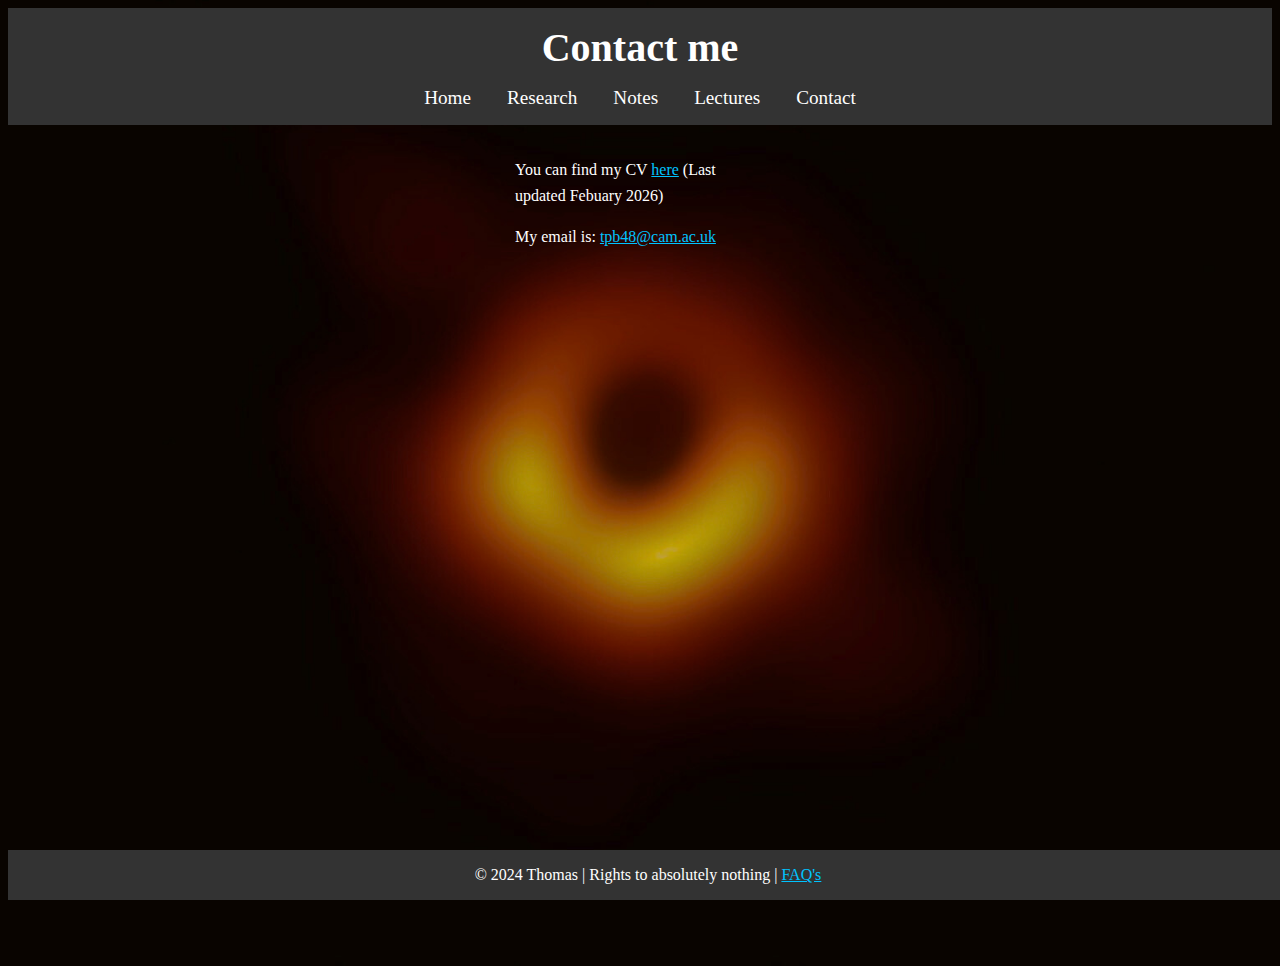
<file: contact.html>
<!DOCTYPE html>
<html lang="en">
<head>
    <meta charset="UTF-8">
    <meta name="viewport" content="width=device-width, initial-scale=1.0">
    <title>Contact me </title>
    <link rel="stylesheet" href="contact.css">
</head>
<body>
    <header>
        <h1>Contact me</h1>
        <nav>
            <a href="index.html" class="header-link">Home</a>            
            <a href="research.html" class="header-link">Research</a>
            <a href="notes.html" class="header-link">Notes</a>
            <a href="lectures.html" class="header-link">Lectures</a>
            <a href="contact.html" class="header-link current">Contact</a>
        </nav>
    </header>
    <section id="contact">
        <p>You can find my CV  <a href="documents/CV/CV__2026.pdf" target="_blank">here</a> (Last updated Febuary 2026) </p>
        <p>My email is: <a href="mailto:tpb48@cam.ac.uk">tpb48@cam.ac.uk</a> </p>
    </section>
    <footer>
        <p>&copy; 2024 Thomas | Rights to absolutely nothing | <a href="faq.html" class="header-link">FAQ's </a> </p>
    </footer>
</body>
</html>
</file>
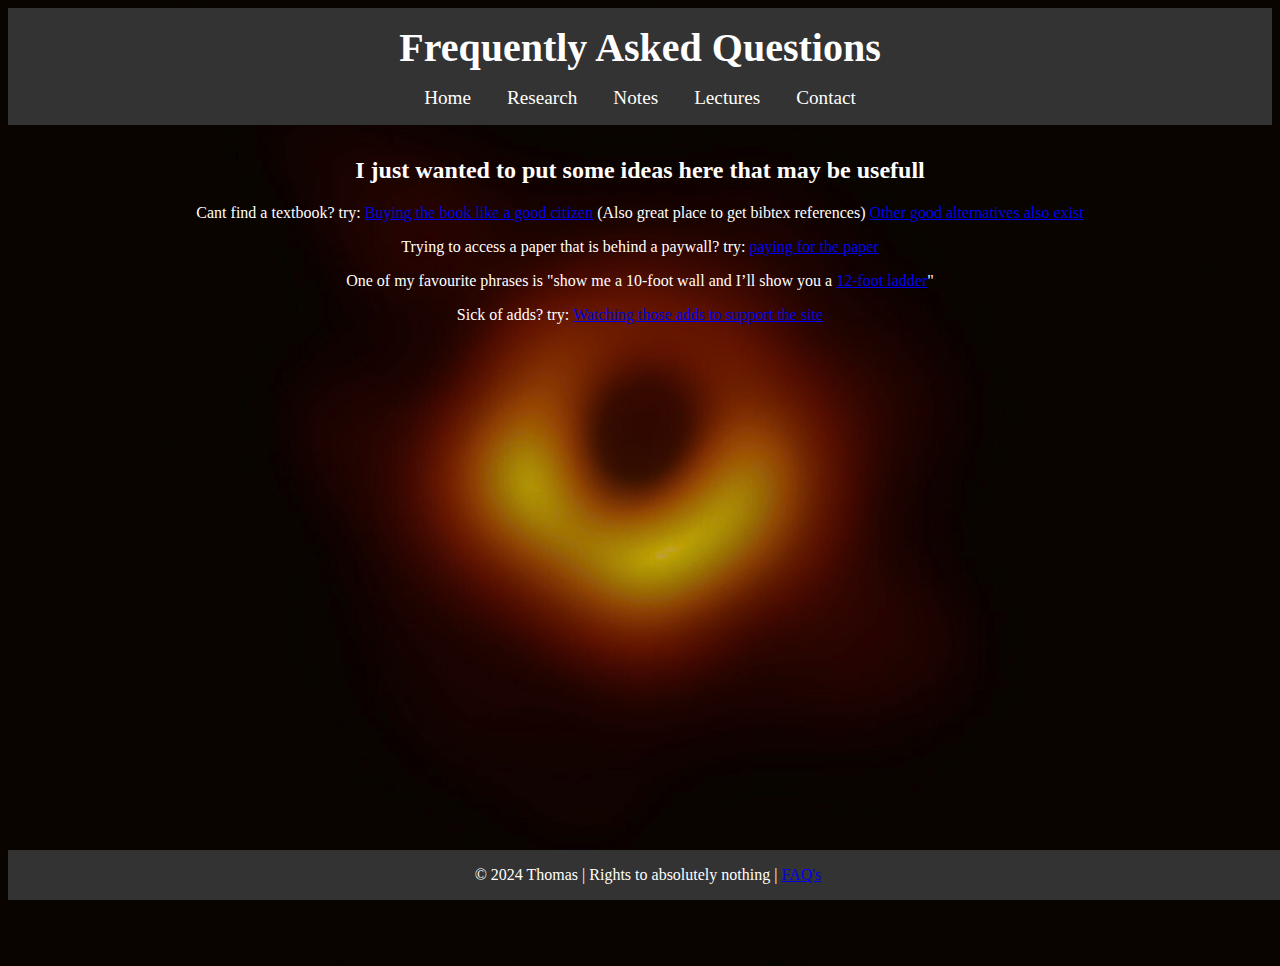
<file: faq.html>
<!DOCTYPE html>
<html lang="en">
<head>
    <meta charset="UTF-8">
    <meta name="viewport" content="width=device-width, initial-scale=1.0">
    <title>FAQ's </title>
    <link rel="stylesheet" href="style.css">
</head>
<body>
    <header>
        <h1>Frequently Asked Questions</h1>
        <nav>
            <a href="index.html" class="header-link">Home</a>            
            <a href="research.html" class="header-link">Research</a>
            <a href="notes.html" class="header-link">Notes</a>
            <a href="lectures.html" class="header-link">Lectures</a>
            <a href="contact.html" class="header-link">Contact</a>
        </nav>
    </header>
    <section id="faq" style="display: flex; align-items: center; justify-content: center; gap: 2rem; padding: 2rem;">
        <div>
      <h2>I just wanted to put some ideas here that may be usefull</h2>
              <p> Cant find a textbook? try: <a href="https://libgen.vg/">Buying the book like a good citizen</a> (Also great place to get bibtex references)  <a href="https://annas-archive.org/">Other good alternatives also exist</a> <p>
                <p> Trying to access a paper that is behind a paywall?  try: <a href="https://sci-hub.se/">paying for the paper</a></p>
                <p> One of my favourite phrases is "show me a 10-foot wall and I’ll show you a <a href="https://12ftladder.net/">12-foot ladder</a>"</p>
                <p>Sick of adds? try: <a href="https://ublockorigin.com/"> Watching those adds to support the site</a></p>
      </section>
  </div>
    <footer>
        <p>&copy; 2024 Thomas | Rights to absolutely nothing | <a href="faq.html" class="header-link">FAQ's </a> </p>
    </footer>
</body>
</html>
</file>
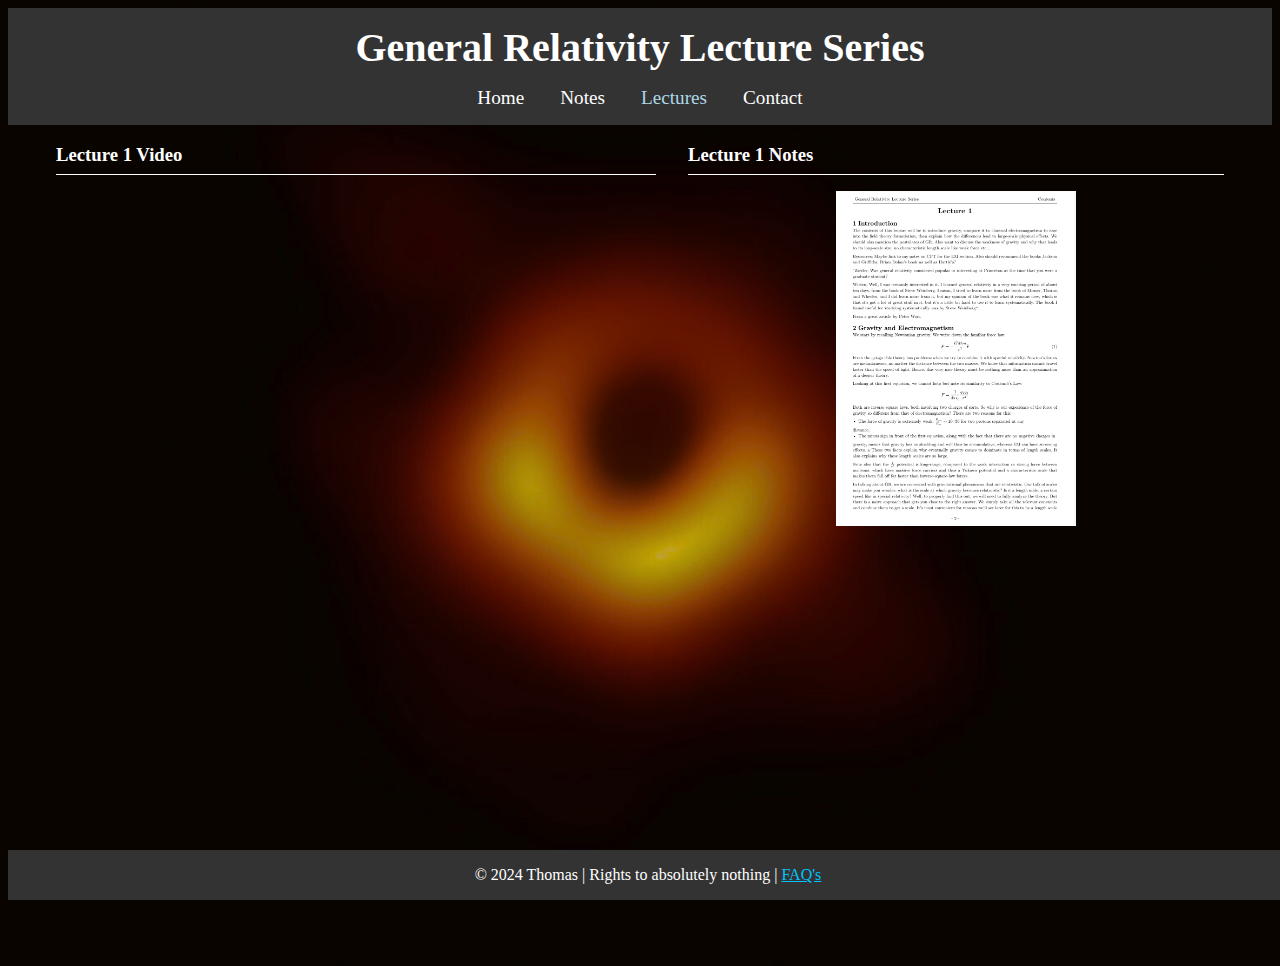
<file: lectures.html>
<!DOCTYPE html>
<html lang="en">
<head>
    <meta charset="UTF-8">
    <meta name="viewport" content="width=device-width, initial-scale=1.0">
    <title>General Relativity Lecture Series</title>
    <link rel="stylesheet" href="lectures.css">
</head>
<body>
    <header>
        <h1>General Relativity Lecture Series</h1>
        <nav>
            <a href="index.html" class="header-link">Home</a>
            <a href="notes.html" class="header-link">Notes</a>
            <a href="lectures.html" class="header-link current">Lectures</a>
            <a href="contact.html" class="header-link">Contact</a>
        </nav>
    </header>
    <div class="container">
    <div class="semester">
        <div>
            <h3>Lecture 1 Video</h3>
            <ul>
                <iframe width="560" height="315"
                    src="https://www.youtube.com/embed/3NXWZINOsuQ"
                    title="YouTube video player"
                    frameborder="0"
                    allow="accelerometer; autoplay; clipboard-write; encrypted-media; gyroscope; picture-in-picture; web-share"
                    allowfullscreen>
                </iframe>
                <ul>
        </div>        
        <div>
            <h3>Lecture 1 Notes</h3>
            <a href="documents/lectures/lecture_1.pdf" target = "_blank">
            <center>
                <img src="images/lecture_1.png" width="240" height="auto">  </a>
            </center>
        </div>
    </div>
    </div>

<footer>
    <p>&copy; 2024 Thomas | Rights to absolutely nothing | <a href="faq.html" class="header-link">FAQ's </a> </p>
</footer>
</body>
</html>
</file>
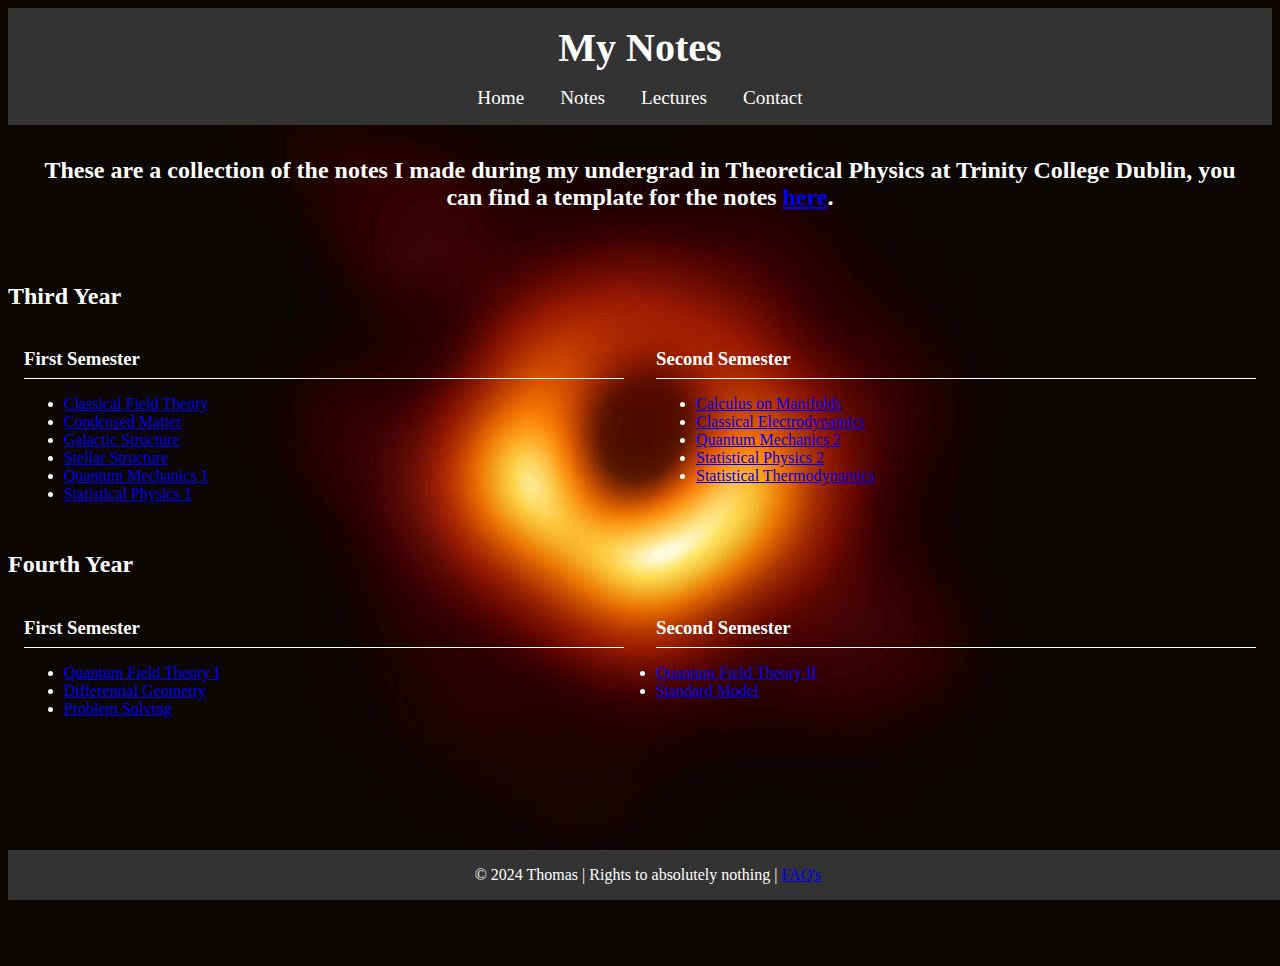
<file: notes.html>
<!DOCTYPE html>
<html lang="en">
<head>
    <meta charset="UTF-8">
    <meta name="viewport" content="width=device-width, initial-scale=1.0">
    <title>My Notes </title>
    <link rel="stylesheet" href="notes.css">
</head>
<body>
    <header>
        <h1>My Notes</h1>
        <nav>
            <a href="index.html" class="header-link">Home</a>
            <a href="notes.html" class="header-link current">Notes</a>
            <a href="lectures.html" class="header-link">Lectures</a>
            <a href="contact.html" class="header-link">Contact</a>
        </nav>
    </header>
    <div class="container">
    <section id="notes">
        <h2>These are a collection of the notes I made during my undergrad in Theoretical Physics 
            at Trinity College Dublin, you can find a template for the notes <a href=" https://www.overleaf.com/read/vhqsjfxnzkcz#f0868a" target="_blank">here</a>. </h2>
    </section>
    <h2>Third Year</h2>
    <div class="semester">
        <div>
            <h3>First Semester</h3>
            <ul>
                <li><a href="documents/Third_year/First_semester/Classical_Field_Theory.pdf" target="_blank">Classical Field Theory</a></li>
                <li><a href="documents/Third_year/First_semester/Condensed_Matter_I.pdf" target="_blank">Condensed Matter</a></li>
                <li><a href="documents/Third_year/First_semester/Galactic_Structure.pdf" target="_blank">Galactic Structure</a></li>
                <li><a href="documents/Third_year/First_semester/Stellar_Structure.pdf" target="_blank">Stellar Structure</a></li>
                <li><a href="documents/Third_year/First_semester/Quantum_Mechanics_I.pdf" target="_blank">Quantum Mechanics 1</a></li>
                <li><a href="documents/Third_year/First_semester/Statistical_Physics_I.pdf" target="_blank">Statistical Physics 1</a></li>
            </ul>
        </div>
        <div>
            <h3>Second Semester</h3>
            <ul>
                <li><a href="documents/Third_year/Second_semester/Calculus_on_Manifolds.pdf" target="_blank">Calculus on Manifolds</a></li>
                <li><a href="documents/Third_year/Second_semester/Classical_Electrodynamics.pdf" target="_blank">Classical Electrodynamics</a></li>
                <li><a href="documents/Third_year/Second_semester/Quantum_Mechanics_II.pdf" target="_blank">Quantum Mechanics 2</a></li>
                <li><a href="documents/Third_year/Second_semester/Statistical_Physics_II.pdf" target="_blank">Statistical Physics 2</a></li>
                <li><a href="documents/Third_year/Second_semester/Statistical_Thermodynamics.pdf" target="_blank">Statistical Thermodynamics</a></li>
            </ul>
        </div>
    </div>

    <h2>Fourth Year</h2>
    <div class="semester">
        <div>
            <h3>First Semester</h3>
            <ul>
                <li><a href="documents/Fourth_year/First_semester/Quantum_Field_Theory_I.pdf" target="_blank">Quantum Field Theory I</a></li>
                <li><a href="documents/Fourth_year/First_semester/Diferential_Geometry.pdf" target="_blank">Differential Geometry</a></li>
                <li><a href="documents/Fourth_year/First_semester/Problem_Solving.pdf" target="_blank">Problem Solving</a></li>
            </ul>
        </div>
        <div>
            <h3>Second Semester</h3>
            <li><a href="documents/Fourth_year/First_semester/Quantum_Field_Theory_I.pdf" target="_blank">Quantum Field Theory II</a></li>
            <li><a href="documents/Fourth_year/Second_semester/Standard_Model.pdf" target="_blank">Standard Model</a></li>
            <ul>
                <!-- Add second semester links here -->
            </ul>
        </div>
    </div>
</div>
<footer>
    <p>&copy; 2024 Thomas | Rights to absolutely nothing | <a href="faq.html" class="header-link">FAQ's </a> </p>
</footer>
</body>
</html>
</file>
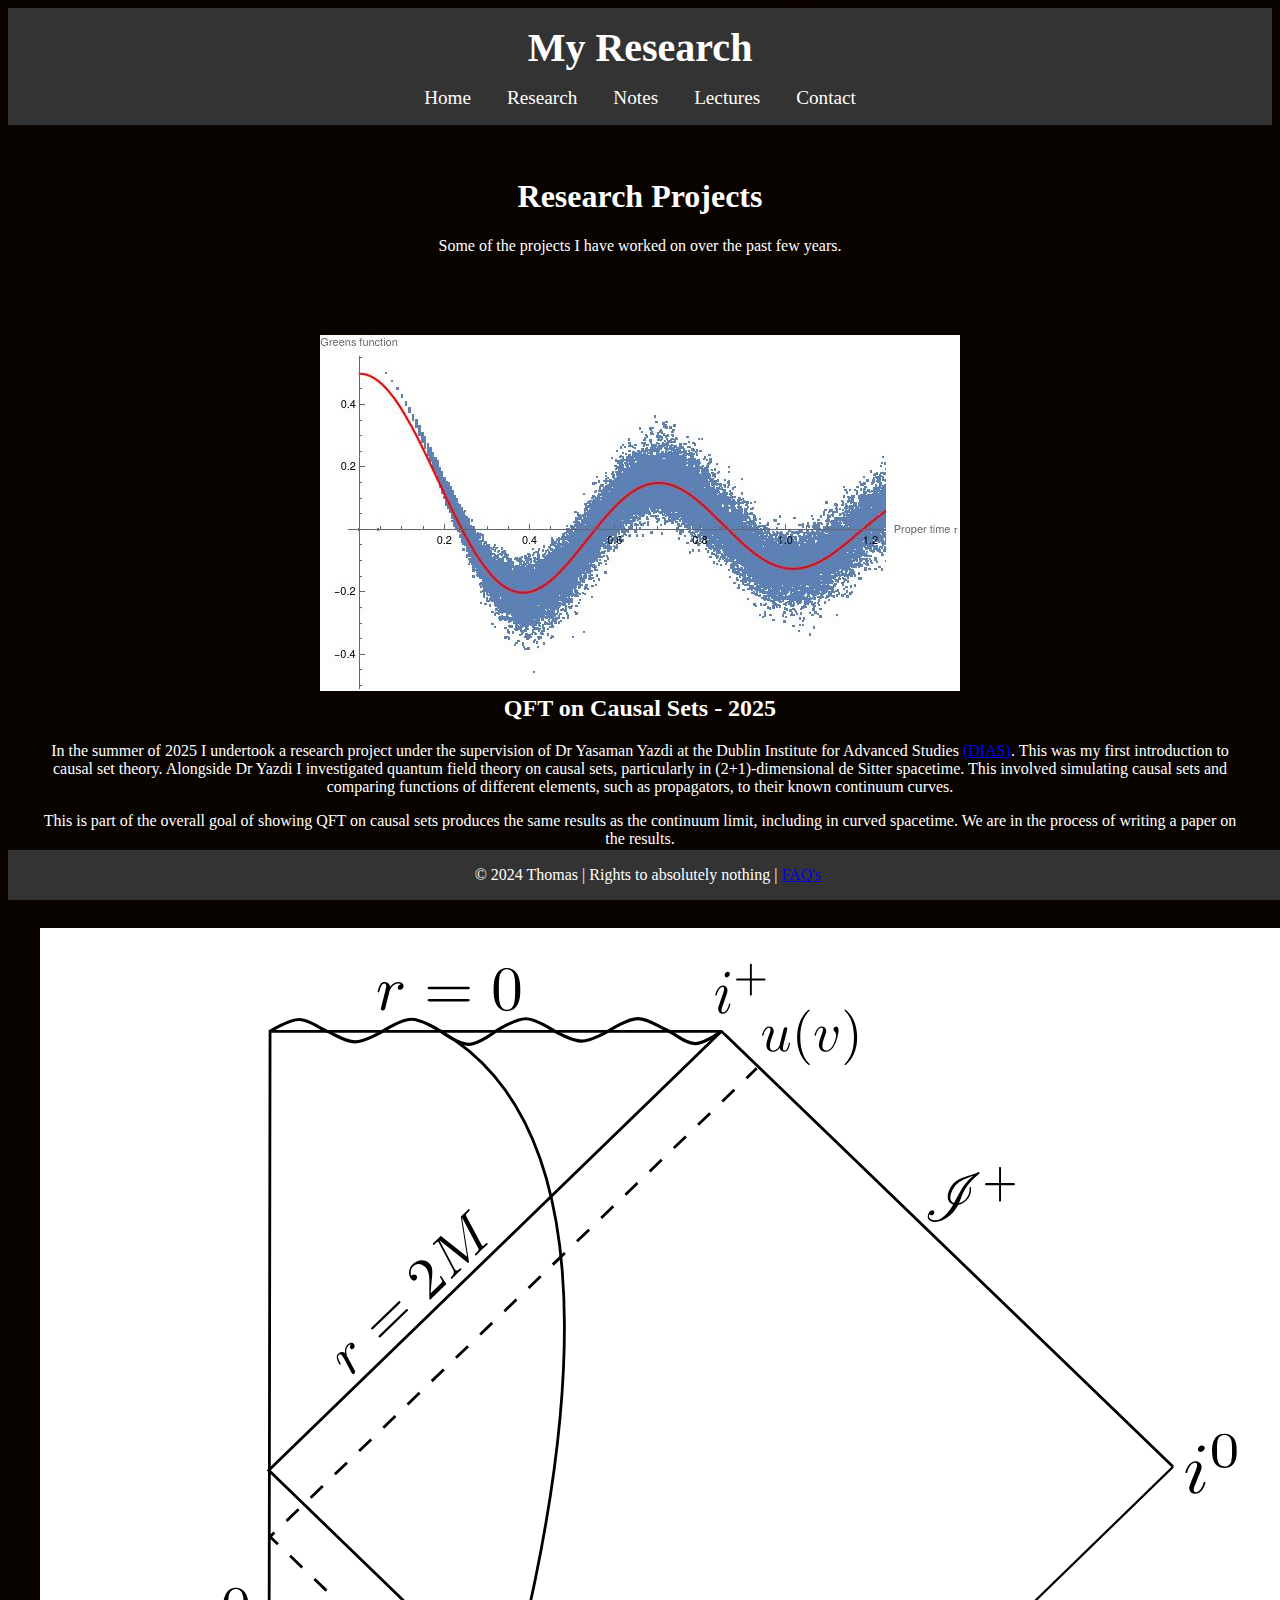
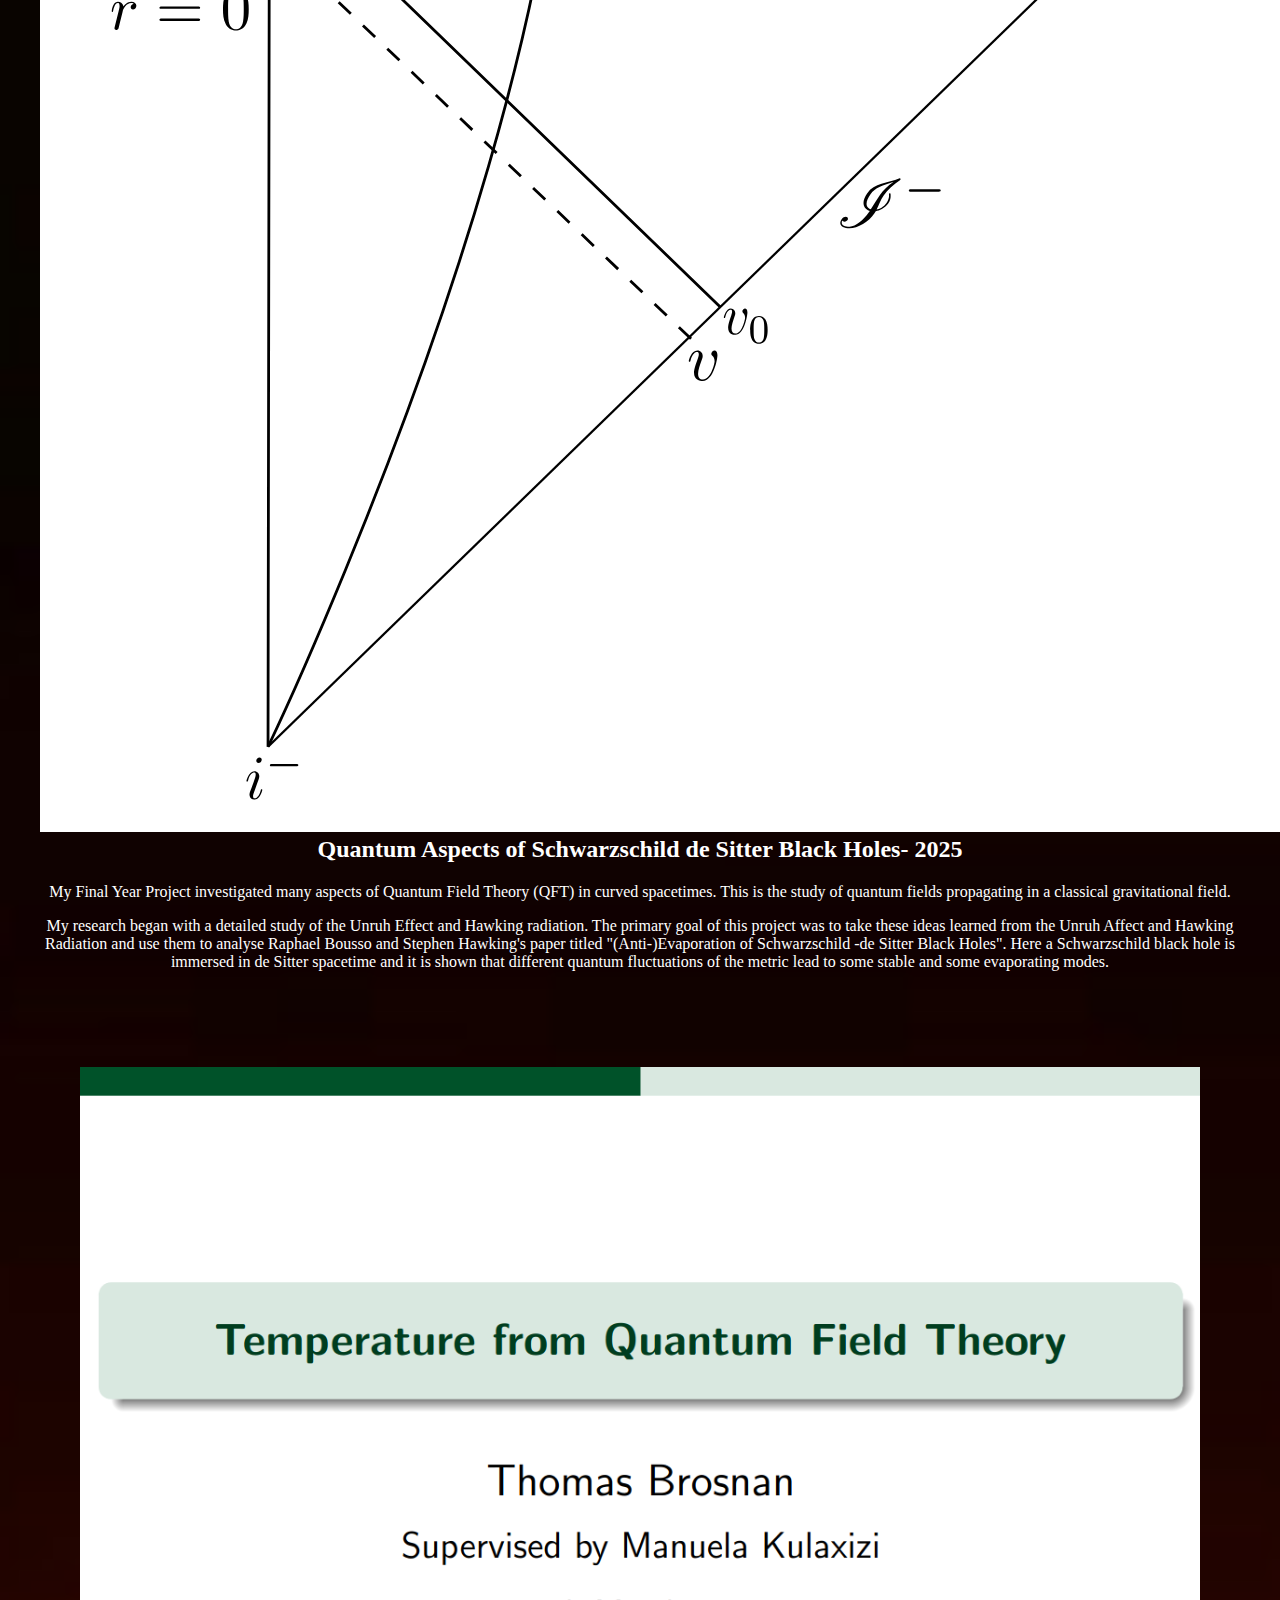
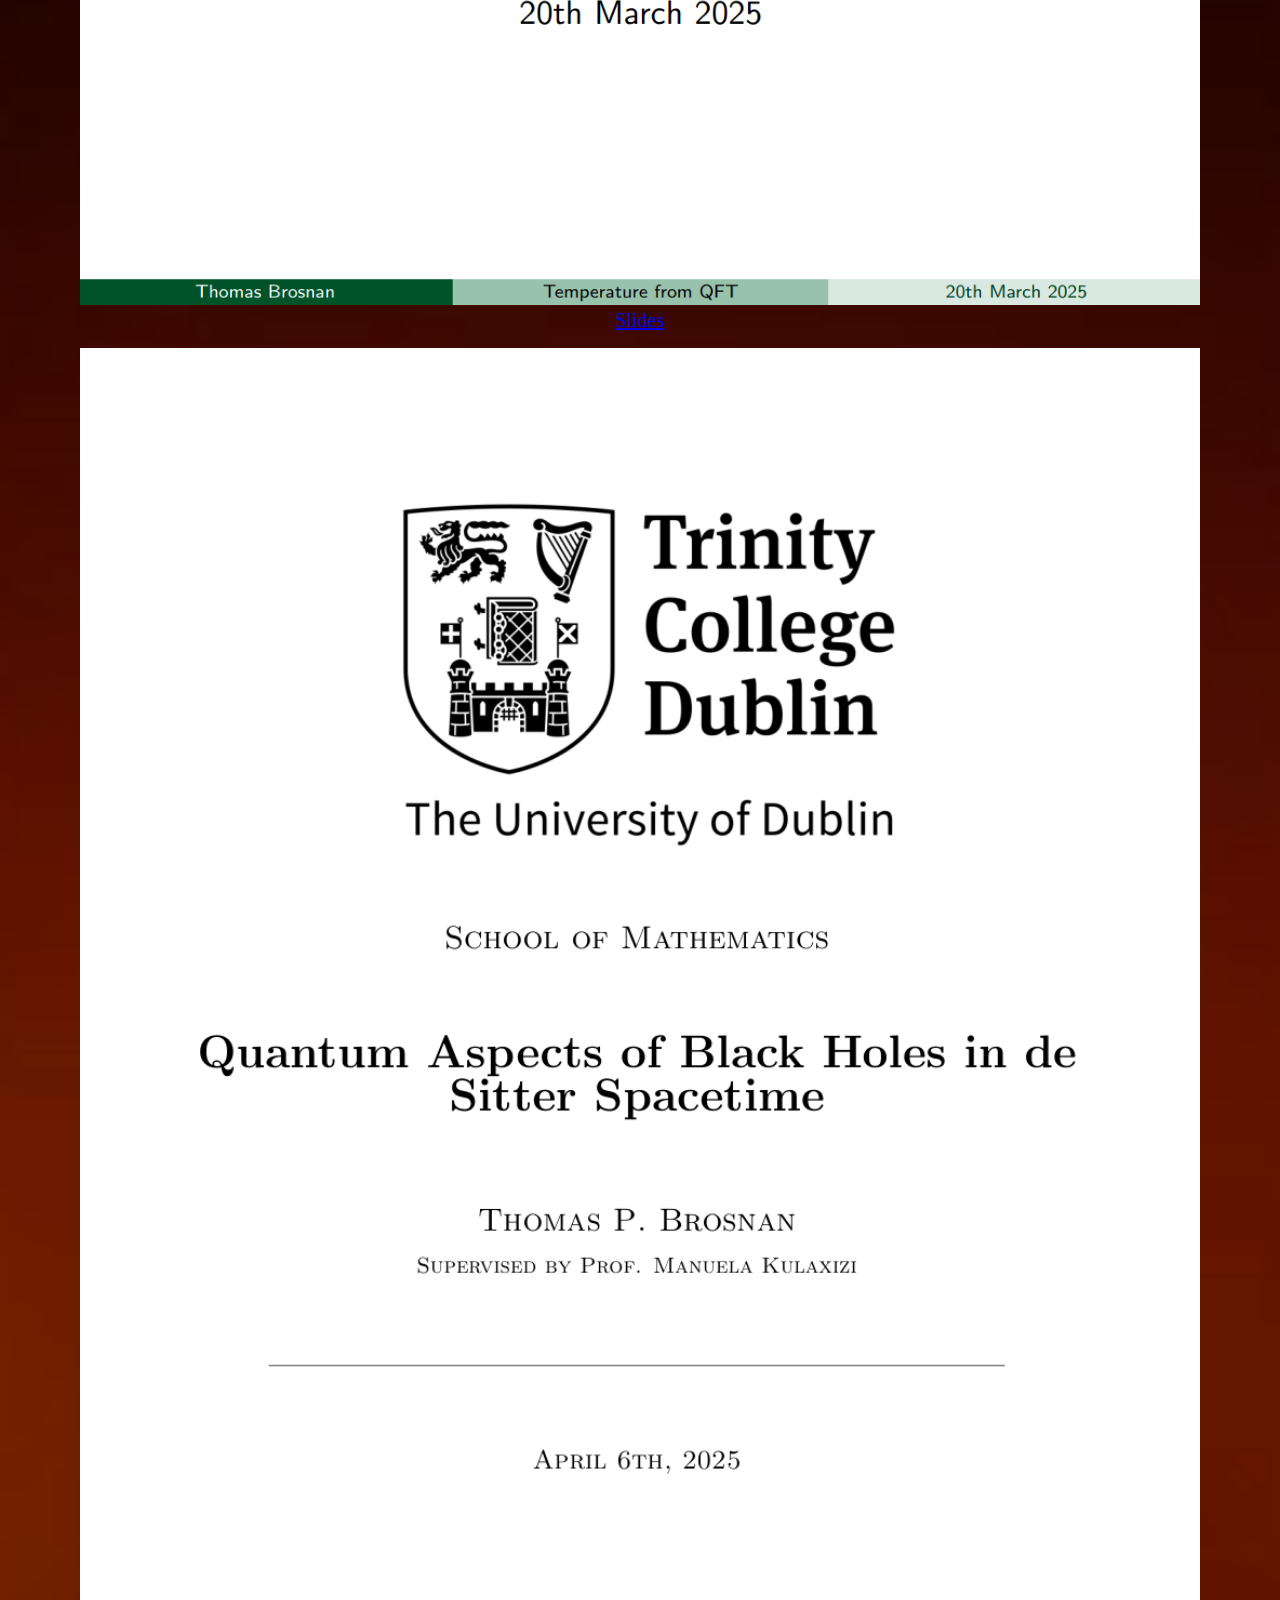
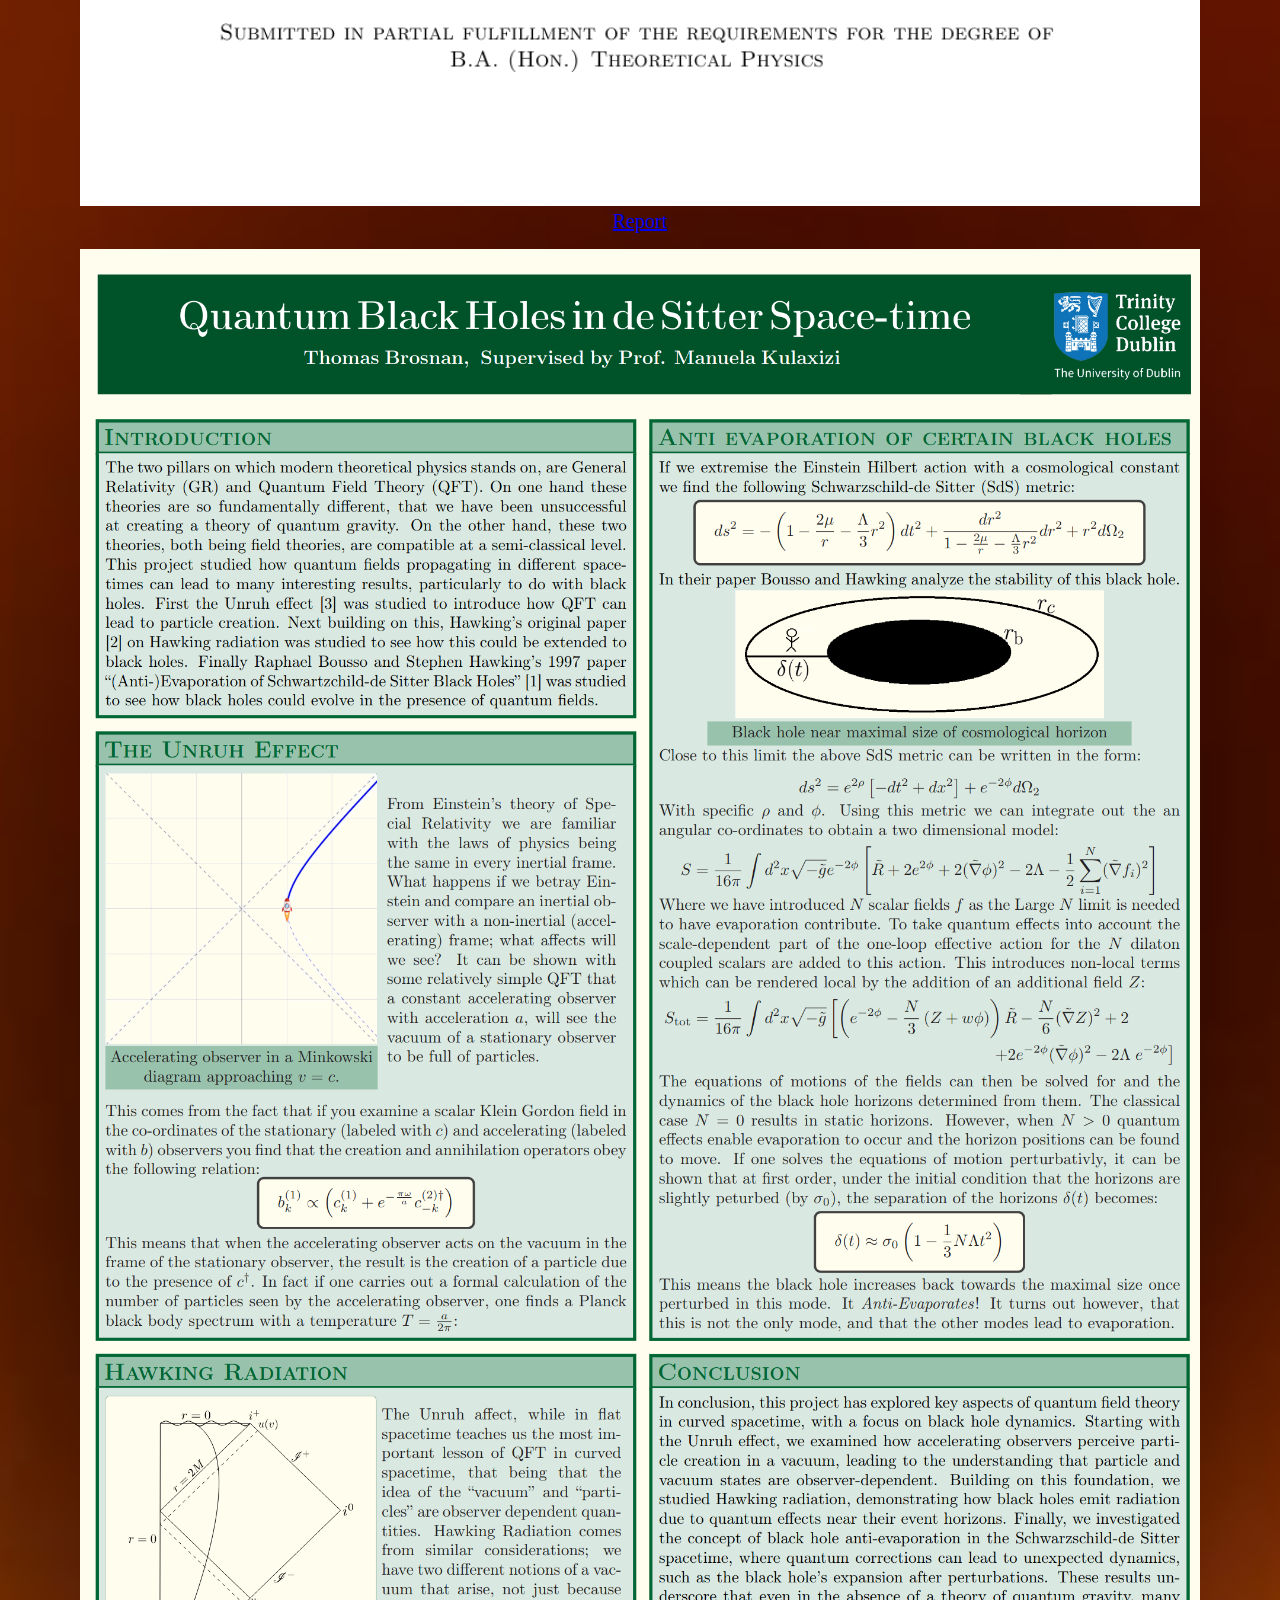
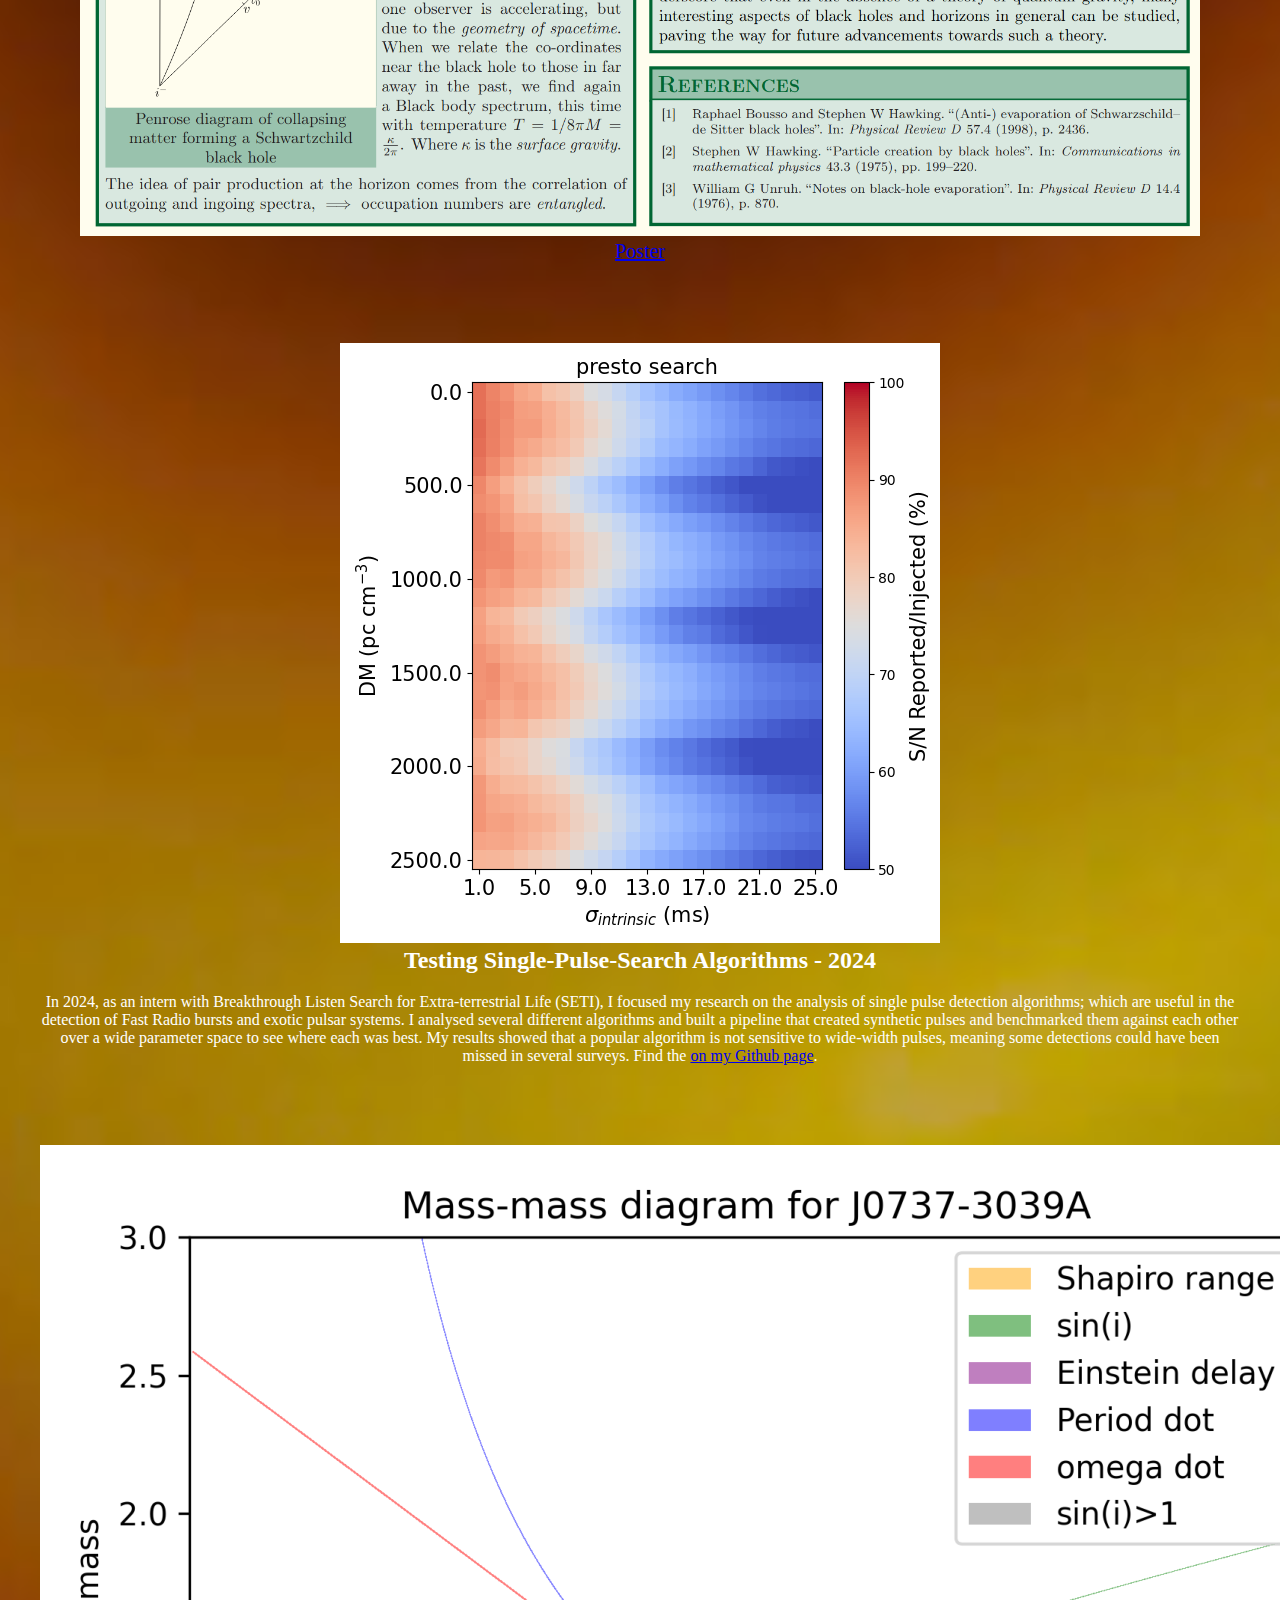
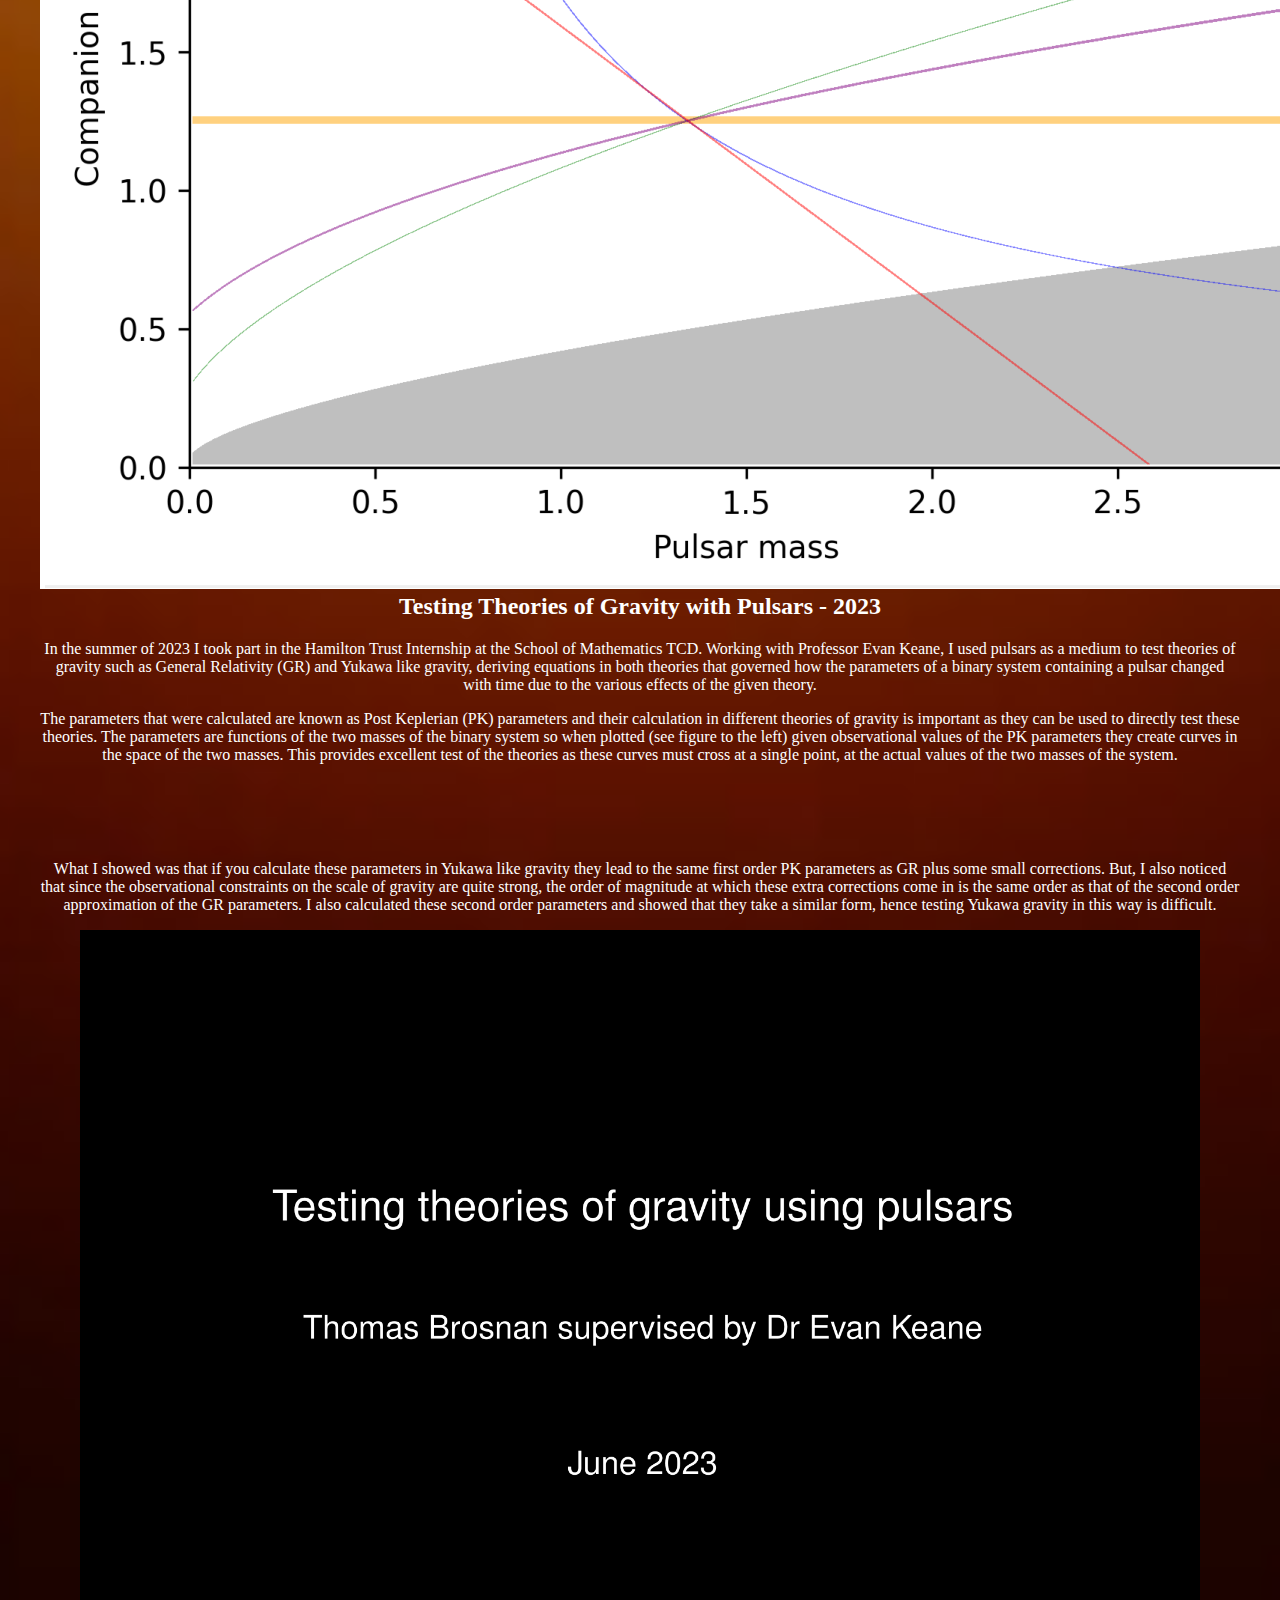
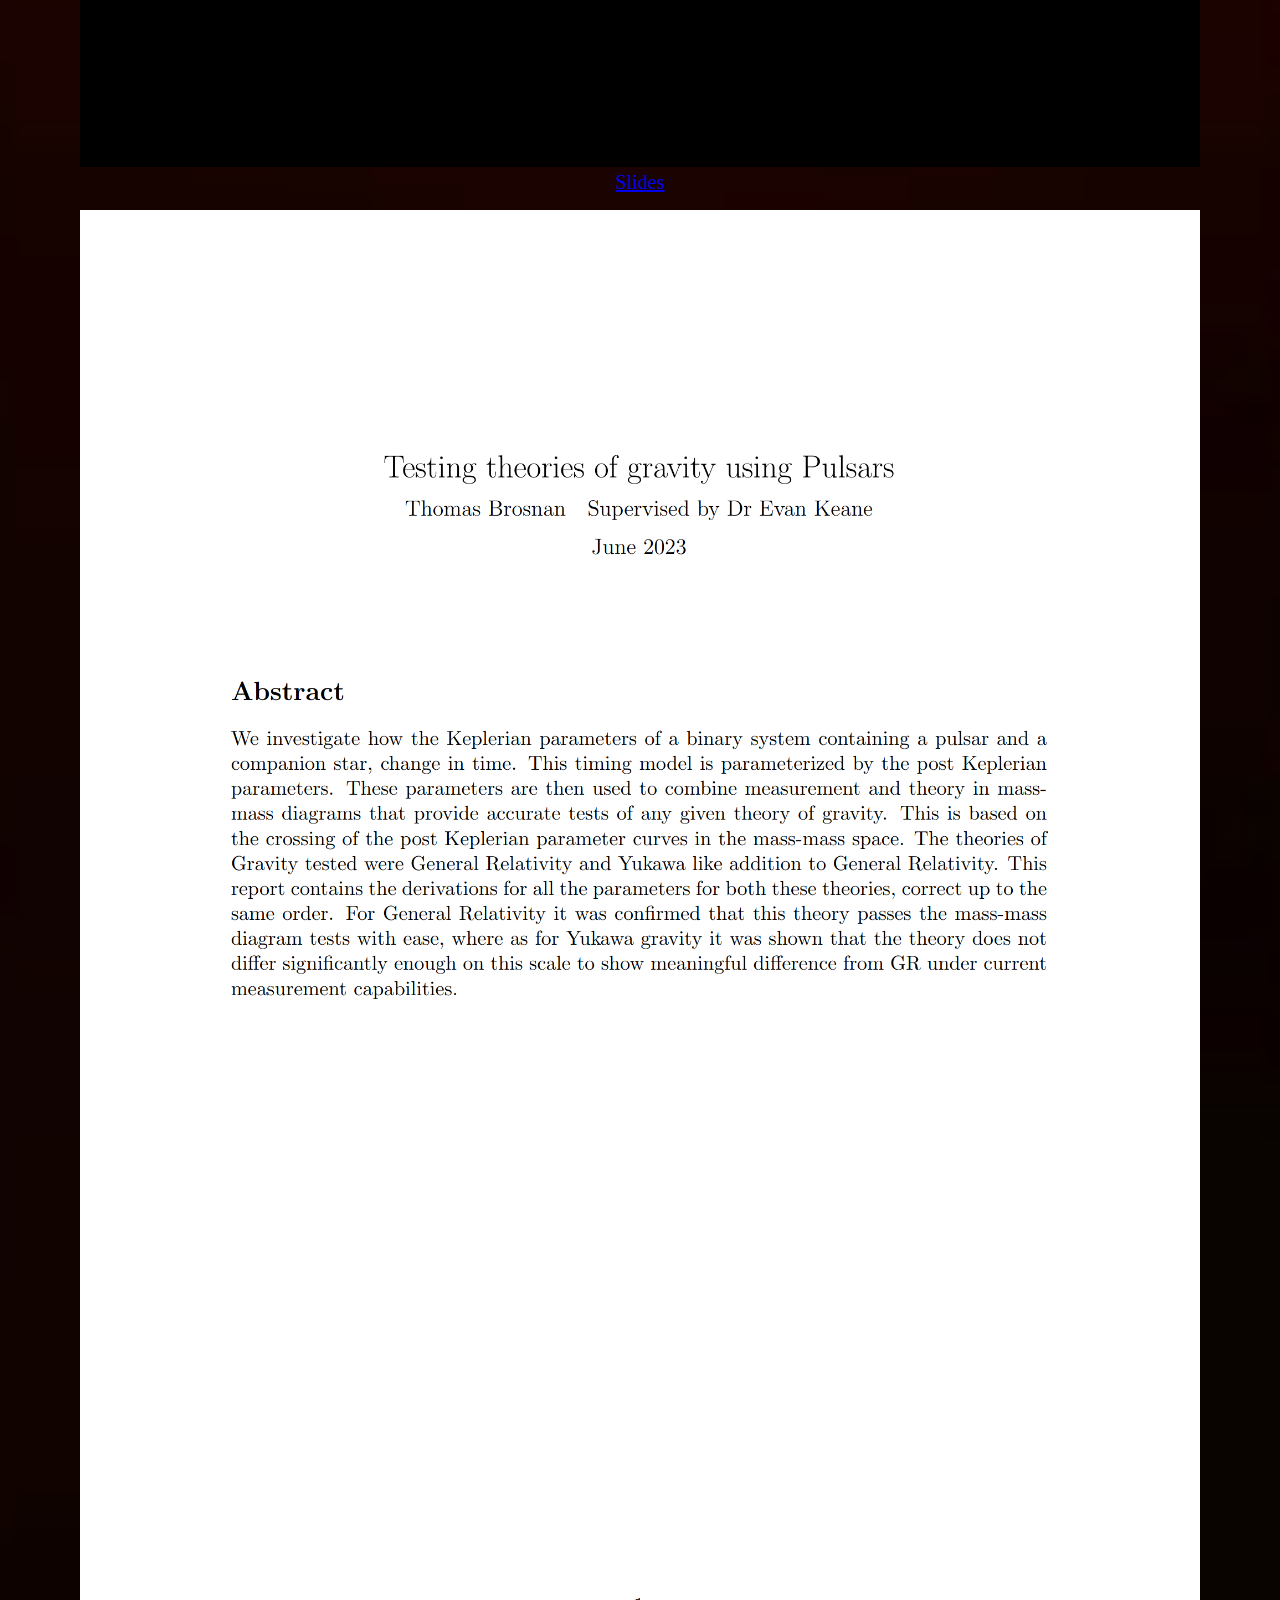
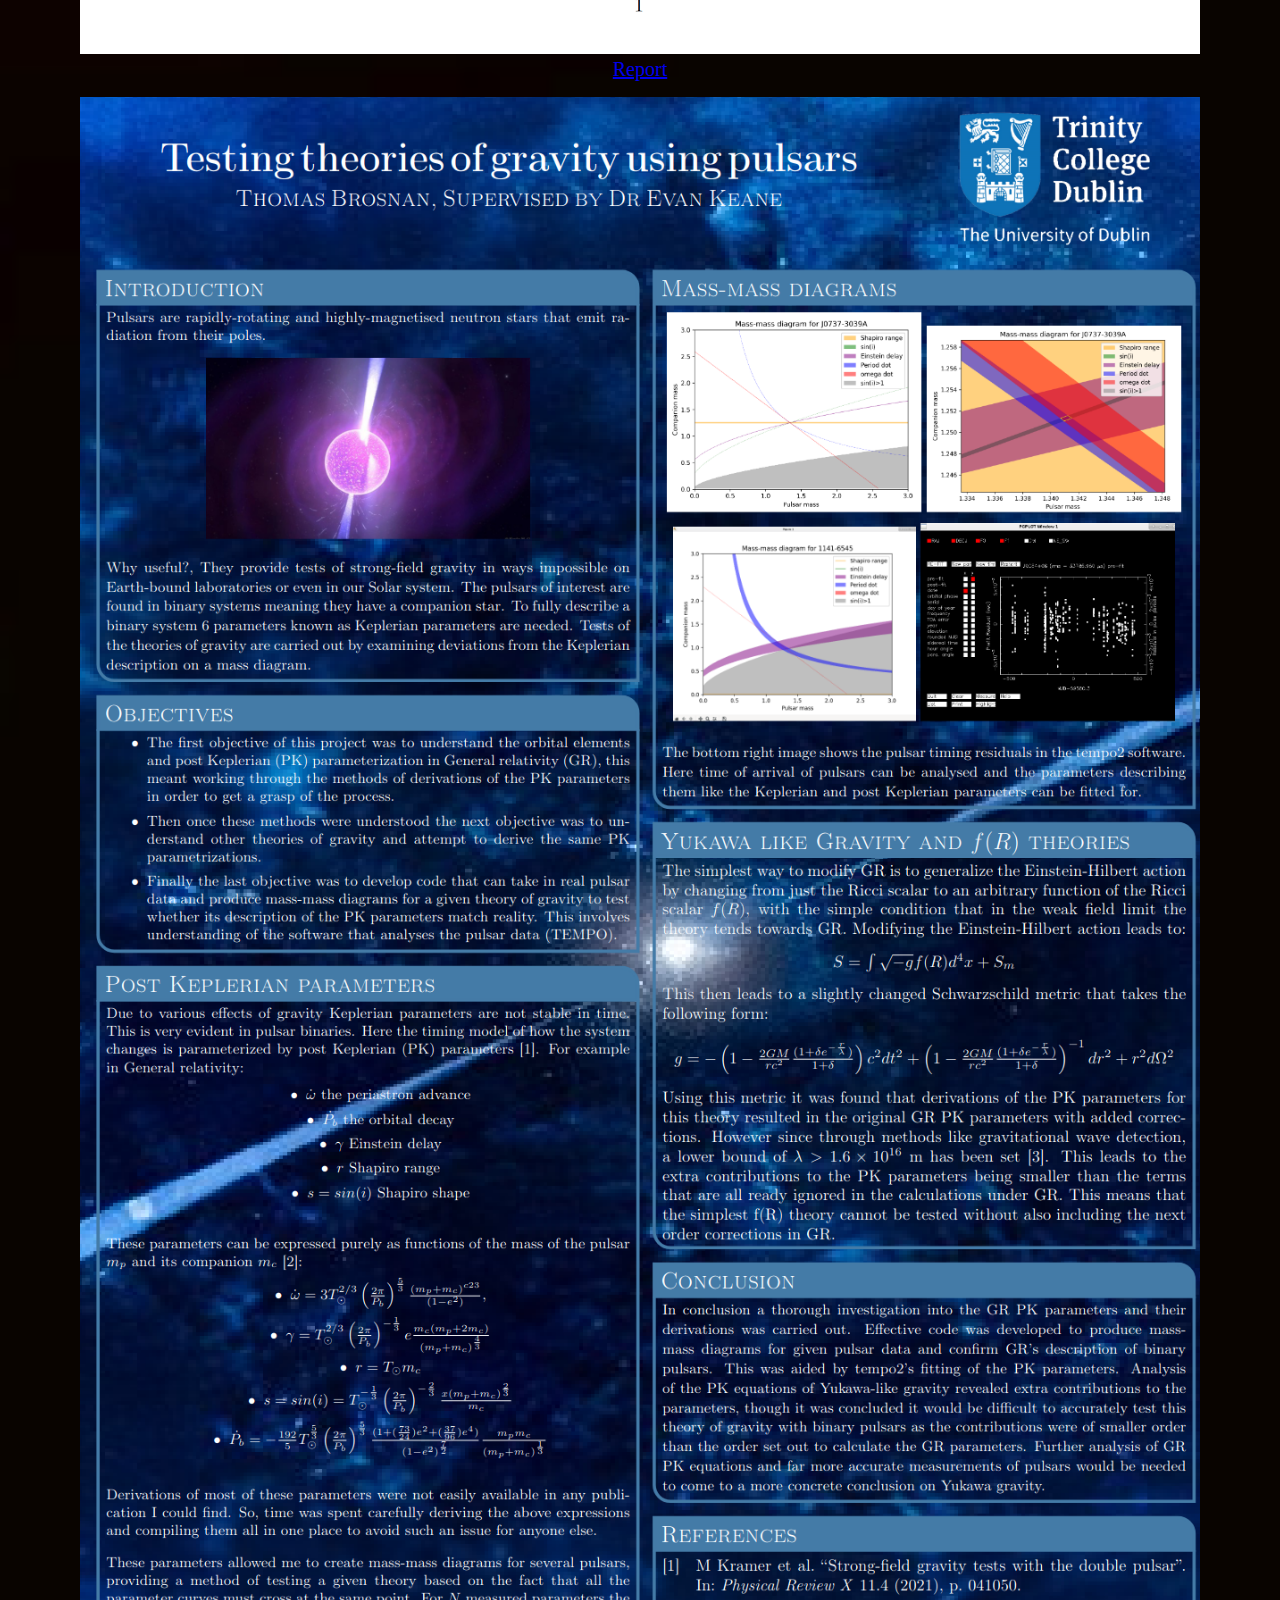
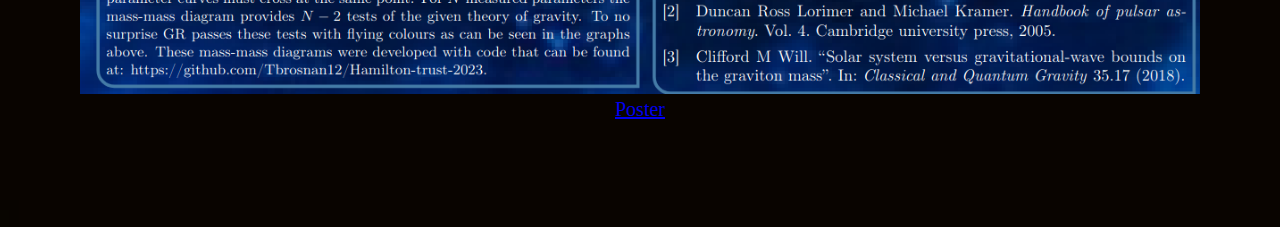
<file: research.html>
<!DOCTYPE html>
<html lang="en">
<head>
    <meta charset="UTF-8">
    <meta name="viewport" content="width=device-width, initial-scale=1.0">
    <title>Research</title>
    <link rel="stylesheet" href="style.css">
    <style>
            

    </style>
</head>
<body>
    <header>
        <h1>My Research</h1>
        <nav>
            <a href="index.html" class="header-link">Home</a>            
            <a href="research.html" class="header-link current">Research</a>
            <a href="notes.html" class="header-link">Notes</a>
            <a href="lectures.html" class="header-link">Lectures</a>
            <a href="contact.html" class="header-link">Contact</a>
        </nav>
    </header>

        <section id="projects" style="text-align: center; padding: 2rem;">
            <div>
                <h1>Research Projects</h1>
                <p>
                    Some of the projects I have worked on over the past few years.   </p>
            </div>    
        </section>


 <section id="dias" class="image-section image-section-right image-size-medium" >
              <img src="images/causal.jpeg">
              <div>
                  <h2>QFT on Causal Sets - 2025</h2>
                  <p> 
                 In the summer of 2025 I undertook a research project under the supervision of Dr Yasaman Yazdi  at the Dublin Institute for Advanced Studies <a href="https://www.dias.ie/stp">(DIAS)</a>.  This was my first introduction to causal set theory. Alongside Dr Yazdi I investigated quantum field theory on causal sets, particularly in (2+1)-dimensional de Sitter spacetime. This involved simulating causal sets and comparing functions of different elements, such as propagators, to their known continuum curves. </p> 

              <p>     This is part of the overall goal of showing QFT on causal sets produces the same results as the continuum limit, including in curved spacetime. We are in the process of writing a paper on the results.  
                  </p>
              </div>
          </section>



        <section id="capstone" class="image-section image-section-left image-size-medium" >
            <a href="documents/capstone/capstone.pdf" target = "_blank">
            <img src="images/penrose.png">  </a>
            <div>
                <h2>Quantum Aspects of Schwarzschild de Sitter Black Holes- 2025</h2>
                <p>
                    My Final Year Project investigated many aspects of  
                    Quantum Field Theory (QFT) in curved spacetimes. This is the study of quantum fields 
                    propagating in a classical gravitational field. 
                </p>
                <p>        
                    My research began with a detailed study 
                    of the Unruh Effect and Hawking radiation. The primary goal of this project was to take 
                    these ideas learned from the Unruh Affect and Hawking Radiation and use them to analyse 
                    Raphael Bousso and Stephen Hawking's paper titled "(Anti-)Evaporation of Schwarzschild
                    -de Sitter Black Holes". Here a Schwarzschild black hole is immersed in de Sitter spacetime
                     and it is shown that different quantum fluctuations of the metric lead to some
                     stable and some evaporating modes.
                </p>
            </div>
        </section>
        
    <section  id="capstone_2">
            <div class="row">
                <div class="column">
                    <figure>
                        <a href="documents/capstone/capstone_presentation.pdf" target = "_blank">
                            <img src="images/capstone_presentation.png" style="width:100%">
                        <figcaption style="font-size: 20px;">Slides</figcaption>
                        </a>
                    </figure>
                </div>
        
            <div class="column">
                <figure>
                    <a href="documents/capstone/capstone.pdf" target = "_blank">
                    <img src="images/capstone.png" style="width:100%">
                    <figcaption style="font-size: 20px;">Report</figcaption>
                    </a>
                </figure>
            </div>
            <div class="column">
                <figure>
                    <a href="documents/capstone/poster.pdf" target = "_blank">
                    <img src="images/capstone_poster.png" style="width:100%">
                    <figcaption style="font-size: 20px;">Poster</figcaption>
                    </a>
                </figure>
            </div>
        </div>
    </section>
            
            
            <section id="seti" class="image-section image-section-right image-size-medium" >
                <img src="images/presto.png">
                <div>
                    <h2>Testing Single-Pulse-Search Algorithms   - 2024</h2>
                    <p>
                        In 2024, as an intern with Breakthrough Listen Search for Extra-terrestrial Life (SETI), 
                        I focused my research on the analysis of single pulse detection algorithms; which are 
                        useful in the detection of Fast Radio bursts and exotic pulsar systems. I analysed several 
                        different algorithms and built a pipeline that created synthetic pulses and benchmarked 
                        them against each other over a wide parameter space to see where each was best. My results 
                        showed that a popular algorithm is not sensitive to wide-width pulses, meaning some 
                        detections could have been missed in several surveys. Find the <a href="https://github.com/Tbrosnan12/Single_pulse_test">on my Github page</a>.
                    </p>
                </div>
            </section>
             

        <section  id="hamilton" class="image-section image-size-medium">
                <img src="images/mass-mass.png">
                <div>
          <h2>Testing Theories of Gravity with Pulsars    - 2023 </h2>
                  <p> 
                    In the summer of 2023 I took part in the Hamilton Trust Internship at the School of Mathematics TCD. 
                    Working with Professor Evan Keane, I used pulsars as a medium to test theories of gravity such as
                    General Relativity (GR) and Yukawa like gravity, deriving equations in both theories that governed how 
                    the parameters of a binary system containing a pulsar changed with time due to the various effects
                    of the given theory.
                  </p>

                  <p>
                    The parameters that were calculated are known as Post Keplerian (PK) parameters and their calculation 
                    in different theories of gravity is important as they can be used to directly test these theories. 
                    The parameters are functions of the two masses of the binary system so when plotted (see figure to 
                    the left) given observational values of the PK parameters they create curves in the space of the two 
                    masses. This provides excellent test of the theories as these curves must cross at a single point, 
                    at the actual values of the two masses of the system. 
                  </p>
                 </div>

          </section>

<section  id="hamilton_2">
                <div>
                <p>
                    What I showed was that if you calculate these parameters in Yukawa like gravity they lead to the same 
                    first order PK parameters as GR plus some small corrections. But, I also noticed that since the observational 
                    constraints on the scale of gravity are quite strong, the order of magnitude at which these extra 
                    corrections come in is the same order as that of the second order approximation of the GR parameters.
                    I also calculated these second order parameters and showed that they take a similar form, hence testing
                    Yukawa gravity in this way is difficult.     
                  </p>

                 </div>

                  <div class="row">
    <div class="column">
        <figure>
    <a href="documents/hamilton_trust/Hamilton_presentation.pdf" target = "_blank">
    <img src="images/hamilton_slides.png" style="width:100%">
        <figcaption style="font-size: 20px;">Slides</figcaption>
    </a>
    </figure>
  </div>

<div class="column">
        <figure>
    <a href="documents/hamilton_trust/Hamilton_Trust_Report_2023.pdf" target = "_blank">
    <img src="images/hamilton_report.png" style="width:100%">
        <figcaption style="font-size: 20px;">Report</figcaption>
    </a>
    </figure>
  </div>
<div class="column">
        <figure>
    <a href="documents/hamilton_trust/Hamilton_poster.pdf" target = "_blank">
    <img src="images/hamilton_poster.png" style="width:100%">
        <figcaption style="font-size: 20px;">Poster</figcaption>
    </a>
    </figure>
  </div>
     </div>
    </section>


         
    <footer>
        <p>&copy; 2024 Thomas | Rights to absolutely nothing | <a href="faq.html" class="header-link">FAQ's </a> </p>
    </footer>
</body>
</html>
</file>
<file: contact.css>
body {
    background-image: url('images/blackhole.png');
    background-size: cover; /* Ensures the image covers the entire screen */
    background-repeat: no-repeat; /* Prevents the image from repeating */
    background-position: center center; /* Centers the image */
    color: #ffffff;
    padding-bottom: 50px; /* Adjust for footer height */
    min-height: 100vh; /* Ensures content extends to at least the height of the viewport */
}

header {
    background-color: #333;
    color: #fff;
    padding: 1rem 0;
    text-align: center;
}

header h1 {
    margin: 0;
    font-size: 2.5rem;
}

nav {
    margin-top: 1rem;
}

nav a {
    color: #ffffff;
    margin: 0 1rem;
    text-decoration: none;
    font-size: 1.2rem;
}

section {
    max-width: 250px; /* Limit the width of the text */
    margin: 0 auto; /* Center the section element */
    text-align: left; /* Ensure natural reading flow */
    padding: 1rem;
    line-height: 1.6; /* Improve readability */
}

section h2 {
    margin-top: 0;
}

.btn {
    display: inline-block;
    margin-top: 1rem;
    padding: 0.8rem 1.5rem;
    font-size: 1rem;
    color: #fff;
    background-color: #007BFF;
    text-decoration: none;
    border-radius: 5px;
}

.btn:hover {
    background-color: #0056b3;
}

footer {
    background-color: #333;
    color: #fff;
    text-align: center;
    padding: 1rem 0;
    position: fixed;
    bottom: 0;
    width: 100%;
}

footer p {
    margin: 0;
}



@media (max-width: 768px) {
    body {
        font-size: 1rem;
    }

    header h1 {
        font-size: 1.8rem;
    }

    nav a {
        font-size: 1rem;
        margin: 0 0.5rem;
    }

    section {
        padding: 1rem;
    }

    #about {
        flex-direction: column; /* Stack content on smaller screens */
        text-align: center; /* Center align for better mobile aesthetics */
    }

    #about div {
        padding: 1rem 0;
    }
}

a:link {
    color: rgb(0, 195, 255); /* Default color for unvisited links */
}

a:visited {
    color: rgb(253, 102, 228); /* Color for visited links */
}


header .header-link:link {
    color: white;
}

header .header-link:visited {
    color: lightgray;
}

header .header-link:hover {
    color: lightblue;
}

header .header-link:active {
    color: darkgray;
}
</file>
<file: style.css>
body {
    background-image: url('blackhole.png');
    background-size: cover; /* Ensures the image covers the entire screen */
    background-repeat: no-repeat; /* Prevents the image from repeating */
    background-position: center center; /* Centers the image */
    color: #ffffff;
    padding-bottom: 50px; /* Adjust for footer height */
    min-height: 100vh; /* Ensures content extends to at least the height of the viewport */
}

header {
    background-color: #333;
    color: #fff;
    padding: 1rem 0;
    text-align: center;
}

header h1 {
    margin: 0;
    font-size: 2.5rem;
}

nav {
    margin-top: 1rem;
}

nav a {
    color: #ffffff;
    margin: 0 1rem;
    text-decoration: none;
    font-size: 1.2rem;
}

section {
    padding: 2rem;
    text-align: center;
}

section h2 {
    margin-top: 0;
}

.btn {
    display: inline-block;
    margin-top: 1rem;
    padding: 0.8rem 1.5rem;
    font-size: 1rem;
    color: #fff;
    background-color: #007BFF;
    text-decoration: none;
    border-radius: 5px;
}

.btn:hover {
    background-color: #0056b3;
}

footer {
    background-color: #333;
    color: #fff;
    text-align: center;
    padding: 1rem 0;
    position: fixed;
    bottom: 0;
    width: 100%;
}

footer p {
    margin: 0;
}

#about {
    display: flex;
    align-items: center;
    justify-content: center;
    gap: 2rem;
    padding: 2rem;
    flex-wrap: wrap; /* Ensure it wraps nicely on smaller screens */
}

#about img {
    width: 200px;
    height: auto;
    border-radius: 50%;
    box-shadow: 0 4px 8px rgba(0, 0, 0, 0.1);
}

#about div {
    max-width: 600px; /* Limit the width of the text */
    text-align: left; /* Ensure natural reading flow */
    padding: 1rem;
    line-height: 1.6; /* Improve readability */
}

@media (max-width: 768px) {
    body {
        font-size: 1rem;
    }

    header h1 {
        font-size: 1.8rem;
    }

    nav a {
        font-size: 1rem;
        margin: 0 0.5rem;
    }

    section {
        padding: 1rem;
    }

    #about {
        flex-direction: column; /* Stack content on smaller screens */
        text-align: center; /* Center align for better mobile aesthetics */
    }

    #about div {
        padding: 1rem 0;
    }
}
</file>
<file: lectures.css>
body {
    background-image: url('images/blackhole.png');
    background-size: cover;
    background-repeat: no-repeat;
    background-position: center center;
    color: #ffffff;
    padding-bottom: 50px;
    min-height: 100vh;
}

header {
    background-color: #333;
    color: #fff;
    padding: 1rem 0;
    text-align: center;
}

header h1 {
    margin: 0;
    font-size: 2.5rem;
}

nav {
    margin-top: 1rem;
}

nav a {
    color: #ffffff;
    margin: 0 1rem;
    text-decoration: none;
    font-size: 1.2rem;
}

section {
    padding: 2rem;
    text-align: center;
}

/* Semester layout */
.semester {
    display: flex;
    justify-content: space-between;
    margin-bottom: 2rem;
}

.semester div {
    flex: 1;
    padding: 0 1rem;
}

/* Underline for semester titles */
.semester div h3 {
    border-bottom: 1px solid #ffffff;
    padding-bottom: 0.5rem;
    margin-bottom: 1rem;
}

section h2 {
    margin-top: 0;
}

footer {
    background-color: #333;
    color: #fff;
    text-align: center;
    padding: 1rem 0;
    position: fixed;
    bottom: 0;
    width: 100%;
}

footer p {
    margin: 0;
}

#notes {
    display: flex;
    align-items: center;
    justify-content: center;
    gap: 2rem;
    padding: 2rem;
    flex-wrap: wrap;
}

#notes img {
    width: 200px;
    height: auto;
    border-radius: 50%;
    box-shadow: 0 4px 8px rgba(0, 0, 0, 0.1);
}

#notes div {
    max-width: 500px;
    text-align: left;
    padding: 1rem;
    line-height: 1.6;
}

.container {
    max-width: 1200px;
    margin: 0 auto;
    padding: 0 1rem;
}

/* Base responsive adjustments */
@media (max-width: 768px) {
    body {
        font-size: 1rem;
    }

    header h1 {
        font-size: 1.8rem;
    }

    nav a {
        font-size: 1rem;
        margin: 0 0.5rem;
    }

    section {
        padding: 1rem;
    }

    #about {
        flex-direction: column;
        text-align: center;
    }

    #about div {
        padding: 1rem 0;
    }

    /* Semester responsive layout */
    .semester {
        flex-direction: column;
        align-items: center;
    }

    .semester div {
        padding: 1rem 0;
    }

    .semester iframe {
        width: 100%;
        height: auto;
        aspect-ratio: 16/9;
    }

    .semester img {
        max-width: 90%;
        height: auto;
    }

    footer {
        position: static;
        margin-top: 2rem;
    }
}

a:link {
    color: rgb(0, 195, 255);
}

a:visited {
    color: rgb(233, 38, 200);
}

header .header-link:link {
    color: white;
}

header .header-link:visited {
    color: lightgray;
}

header .header-link:hover {
    color: lightblue;
}

header .header-link:active {
    color: darkgray;
}
header .header-link.current {
color: lightblue;
}
</file>
<file: notes.css>
body {
    background-image: url('blackhole.jpg');
    background-size: cover; /* Ensures the image covers the entire screen */
    background-repeat: no-repeat; /* Prevents the image from repeating */
    background-position: center center; /* Centers the image */
    color: #ffffff;
    padding-bottom: 50px; /* Adjust for footer height */
    min-height: 100vh; /* Ensures content extends to at least the height of the viewport */
}

header {
    background-color: #333;
    color: #fff;
    padding: 1rem 0;
    text-align: center;
}

header h1 {
    margin: 0;
    font-size: 2.5rem;
}

nav {
    margin-top: 1rem;
}

nav a {
    color: #ffffff;
    margin: 0 1rem;
    text-decoration: none;
    font-size: 1.2rem;
}

section {
    padding: 2rem;
    text-align: center;
}

/* Semester layout */
.semester {
    display: flex;
    justify-content: space-between;
    margin-bottom: 2rem;
}

.semester div {
    flex: 1;
    padding: 0 1rem;
}

/* Underline for semester titles */
.semester div h3 {
    border-bottom: 1px solid #ffffff;
    padding-bottom: 0.5rem;
    margin-bottom: 1rem;
}

section h2 {
    margin-top: 0;
}

.btn {
    display: inline-block;
    margin-top: 1rem;
    padding: 0.8rem 1.5rem;
    font-size: 1rem;
    color: #fff;
    background-color: #007BFF;
    text-decoration: none;
    border-radius: 5px;
}

.btn:hover {
    background-color: #0056b3;
}

footer {
    background-color: #333;
    color: #fff;
    text-align: center;
    padding: 1rem 0;
    position: fixed;
    bottom: 0;
    width: 100%;
}

footer p {
    margin: 0;
}

@media (max-width: 768px) {
    body {
        font-size: 1rem;
    }

    header h1 {
        font-size: 1.8rem;
    }

    nav a {
        font-size: 1rem;
        margin: 0 0.5rem;
    }

    section {
        padding: 1rem;
    }
}
</file>
